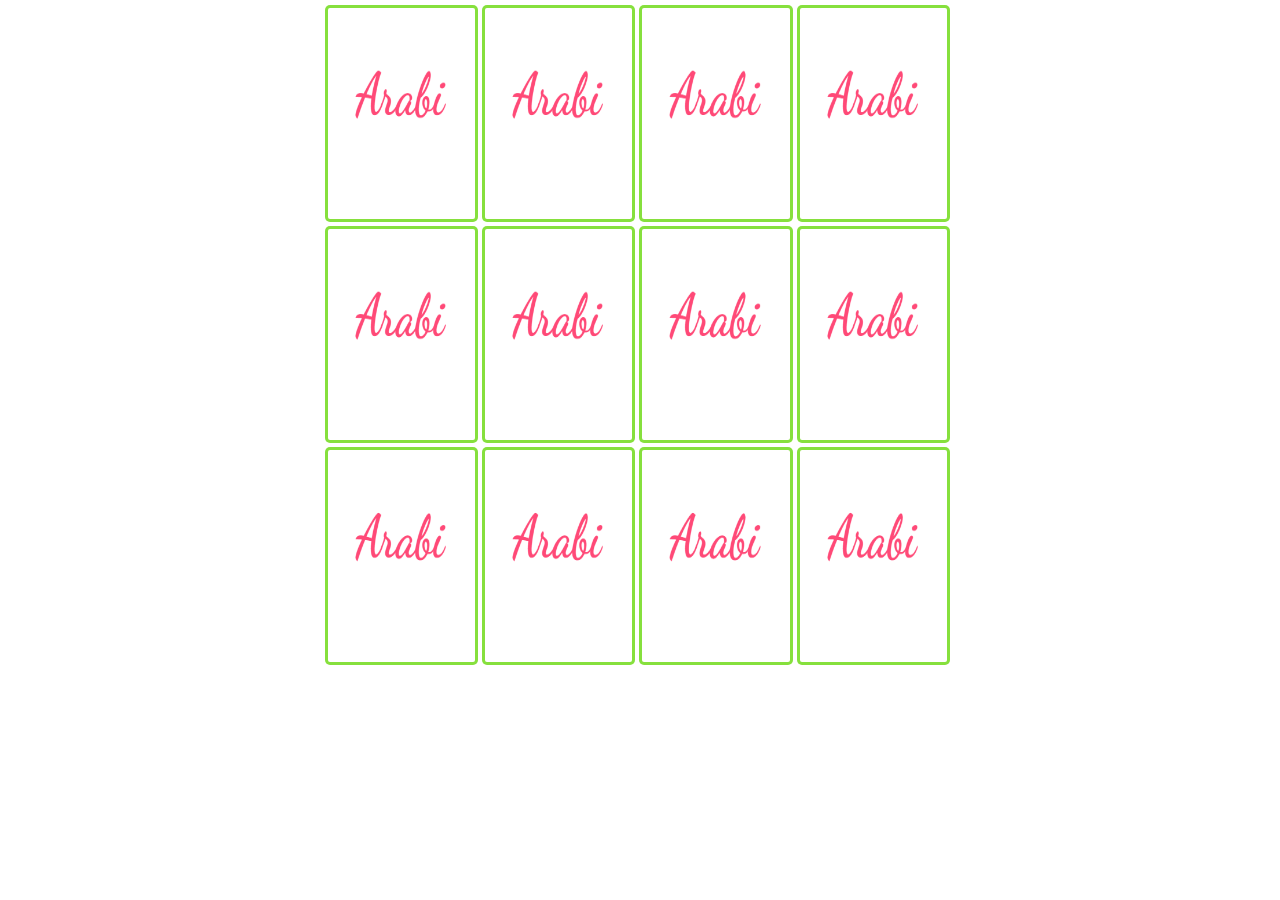
<file: game.html>
<!DOCTYPE html>
<html lang="en">
<head>
    <meta charset="UTF-8">
    <meta http-equiv="X-UA-Compatible" content="IE=edge">
    <meta name="viewport" content="width=device-width, initial-scale=1.0">
    <title>Document</title>
   <link href="css/game.css" rel="stylesheet">
</head>
<body>
    <section class="memory-game" id="memory-game">
    </section>
    <script src="js/game.js"></script>
</body>
</html>
</file>
<file: css/game.css>
* {
    padding: 0;
    margin: 0;
}
.game {
    background-color: rgb(201, 201, 201);
    text-align: center;

}
.unread {
    color: #c9c9c900;;
}
.after {
    text-align: center;
    font-size: 50px;
    font-family: 'Dancing Script', cursive;
    font-weight: 900;
    color: #fff;
    display: none;
}
.game-intro {
    color: #86e03d;
    text-align: center;
    font-family: cairo,sans-serif;
    font-size: 50px;
    font-weight: 900;
}
.after img {
    width: 340px;
    height: 340px;
}
.memory-game {
    width: 640px;
    height: 640px;
    display: flex;
    flex-wrap: wrap;
    /*border: 2px solid lime;*/
    perspective: 1000px;
    transform: translateX(50%);
    text-align: start;
}
.mb-0.unread {
    display: none;
    color: #c9c9c900;;

}
@media (max-width: 640px) {
    .memory-game {
        width: 440px;
        height: 440px;
        transform: translateX(0%);
    }
    .memorycard {
        width: calc(19%);
        height: 33%;
    }
    .mb-0.unread {
        display: contents;
        color: #c9c9c900;;

    }
}
@media (min-width: 640px) and (max-width: 1200px) {
    .memory-game {
        transform: translateX(0%);

    }
}
.memorycard {
    width: calc(23%);
    height: 33%;
    position: relative;
    margin:5px;
    transform: scale(1);
    transform-style: preserve-3d;
    transition: transform .5s;
}
.memorycard.flip{
    transform: translateX(5px) rotateY(180deg);
    margin:5px;
}
.memorycard:active {
    margin:5px;
    transform: scale(.74);
    transition: transform .5s;
}
.front-face, 
.back-face {
    padding: 3px;
    border-radius: 5px;
    background: #86e03d;
    width: 100%;
    height: 100%;
    position: absolute;
    backface-visibility: hidden;
}
.front-face {
    transform: rotateY(180deg);
}
</file>
